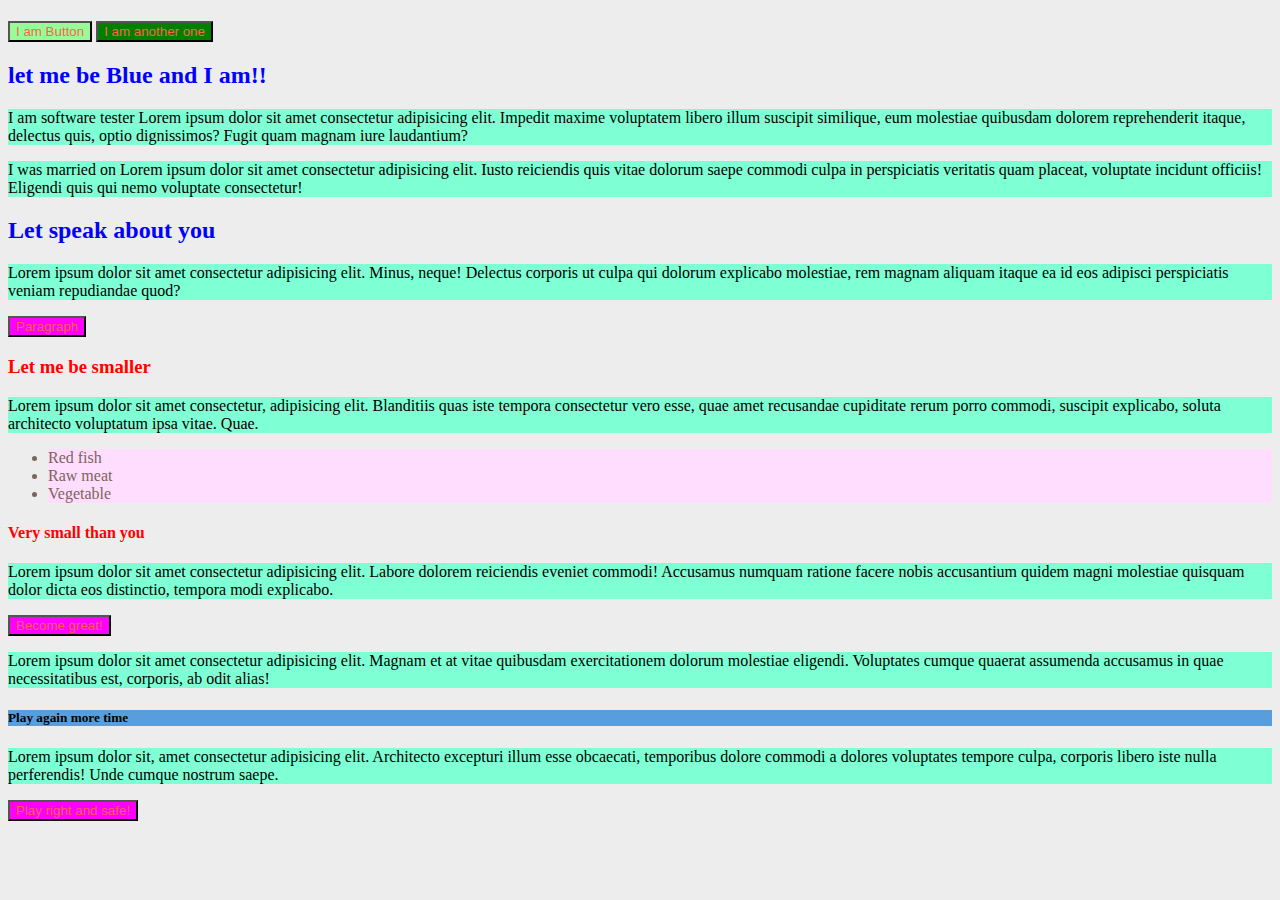
<file: Css/index.html>
<!DOCTYPE html>
<html lang="en">

<head>
    <meta charset="UTF-8">
    <meta name="viewport" content="width=device-width, initial-scale=1.0">
    <title>Css Intr</title>
    <link rel="stylesheet" href="sheet.css">
</head>

<body>
    <h1 style="color: purple"></h1>
    <button style="background-color: palegreen;">I am Button</button>
    <button style="background-color: green;">I am another one</button>
    <h2>let me be Blue and I am!!</h2>
    <p>I am software tester Lorem ipsum dolor sit amet consectetur adipisicing elit. Impedit maxime voluptatem libero
        illum suscipit similique, eum molestiae quibusdam dolorem reprehenderit itaque, delectus quis, optio
        dignissimos? Fugit quam magnam iure laudantium?</p>
    <p>I was married on Lorem ipsum dolor sit amet consectetur adipisicing elit. Iusto reiciendis quis vitae dolorum
        saepe commodi culpa in perspiciatis veritatis quam placeat, voluptate incidunt officiis! Eligendi quis qui nemo
        voluptate consectetur!</p>
    <h2>Let speak about you</h2>
    <p>Lorem ipsum dolor sit amet consectetur adipisicing elit. Minus, neque! Delectus corporis ut culpa qui dolorum
        explicabo molestiae, rem magnam aliquam itaque ea id eos adipisci perspiciatis veniam repudiandae quod?</p>
    <button>Paragraph</button>
    <h3>Let me be smaller</h3>
    <p>Lorem ipsum dolor sit amet consectetur, adipisicing elit. Blanditiis quas iste tempora consectetur vero esse,
        quae amet recusandae cupiditate rerum porro commodi, suscipit explicabo, soluta architecto voluptatum ipsa
        vitae. Quae.</p>
    <ul>
        <li>Red fish</li>
        <li>Raw meat</li>
        <li>Vegetable</li>
    </ul>
    <h4>Very small than you</h4>
    <p>Lorem ipsum dolor sit amet consectetur adipisicing elit. Labore dolorem reiciendis eveniet commodi! Accusamus
        numquam ratione facere nobis accusantium quidem magni molestiae quisquam dolor dicta eos distinctio, tempora
        modi explicabo.</p>
    <button>Become great!</button>
    <p>Lorem ipsum dolor sit amet consectetur adipisicing elit. Magnam et at vitae quibusdam exercitationem dolorum
        molestiae eligendi. Voluptates cumque quaerat assumenda accusamus in quae necessitatibus est, corporis, ab odit
        alias!</p>
    <h5>Play again more time</h5>
    <p>Lorem ipsum dolor sit, amet consectetur adipisicing elit. Architecto excepturi illum esse obcaecati, temporibus
        dolore commodi a dolores voluptates tempore culpa, corporis libero iste nulla perferendis! Unde cumque nostrum
        saepe.</p>
    <button>Play right and safe!</button>
</body>

</html>
</file>
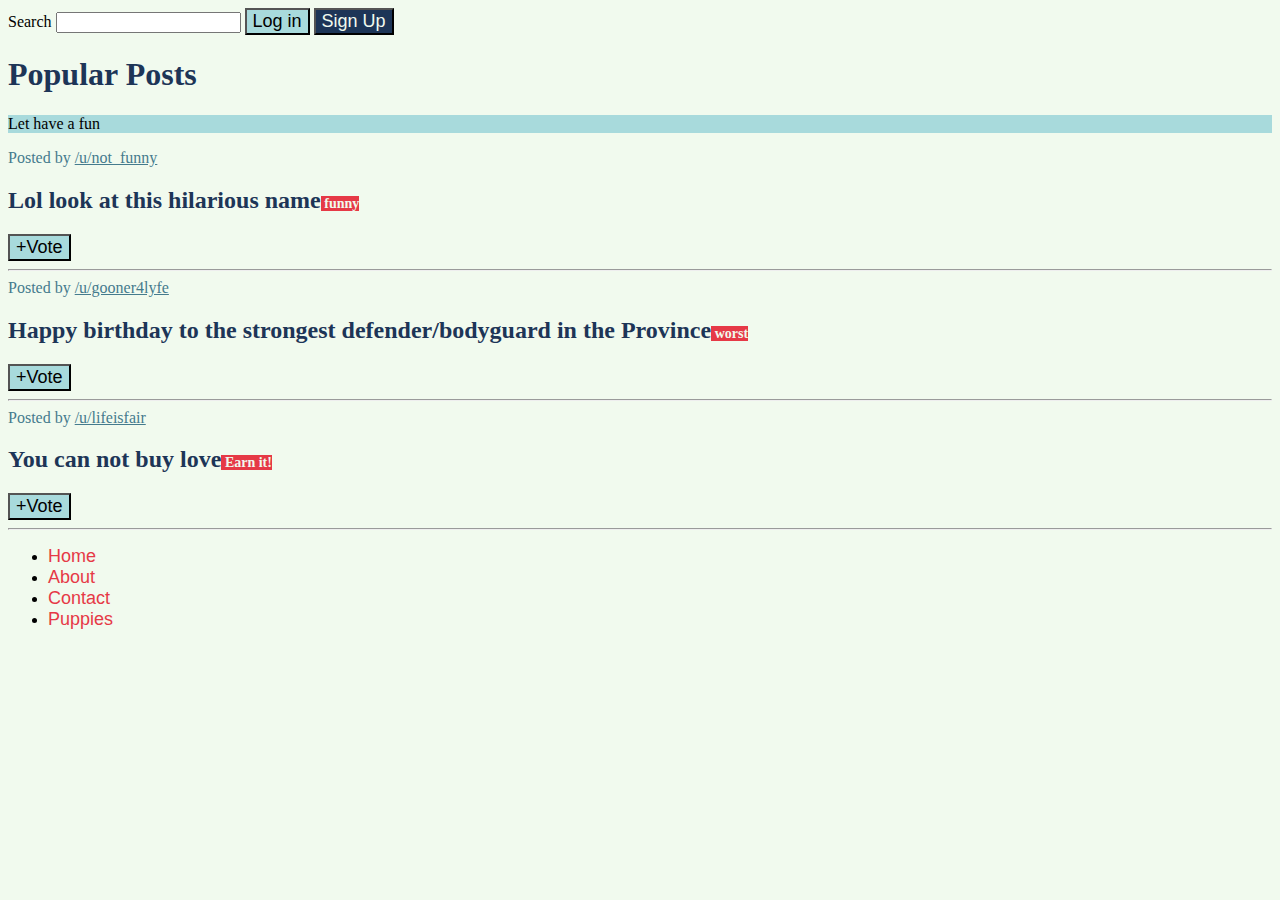
<file: Practice/index.html>
<!DOCTYPE html>
<html lang="en">

<head>
    <meta charset="UTF-8">
    <meta name="viewport" content="width=device-width, initial-scale=1.0">
    <link rel="stylesheet" href="style.css">
    <title>My Practice</title>
</head>

<body>
    <nav>
        <label for="search">Search</label>
        <input type="text placeholder=" search" id="search">
        <button>Log in</button>
        <button id="signup">Sign Up</button>
    </nav>
    <main>
        <h1>Popular Posts</h1>
        <p>Let have a fun</p>
        <section class="post">
            <span>Posted by <a href="#21adas">/u/not_funny</a></span>
            <h2>Lol look at this hilarious name<span class="tag"> funny</span></h2>
            <button>+Vote</button>
            <hr />
        </section>
        <section class="post">
            <span>Posted by <a href="#345adas">/u/gooner4lyfe</a></span>
            <h2>Happy birthday to the strongest defender/bodyguard in the Province<span class="tag"> worst</span></h2>
            <button>+Vote</button>
            <hr />
        </section>
        <section class="post">
            <span>Posted by <a href="#385adas">/u/lifeisfair</a></span>
            <h2>You can not buy love<span class="tag"> Earn it!</span></h2>
            <button>+Vote</button>
            <hr />
        </section>
       
    </main>
    <footer>
        <nav>
            <ul>
                <li><a href="#">Home</a></li>
                <li><a href="#">About</a></li>
                <li><a href="#">Contact</a></li>
                <li><a href="#">Puppies</a></li>
            </ul>
        </nav>
    </footer>

</body>

</html>
</file>
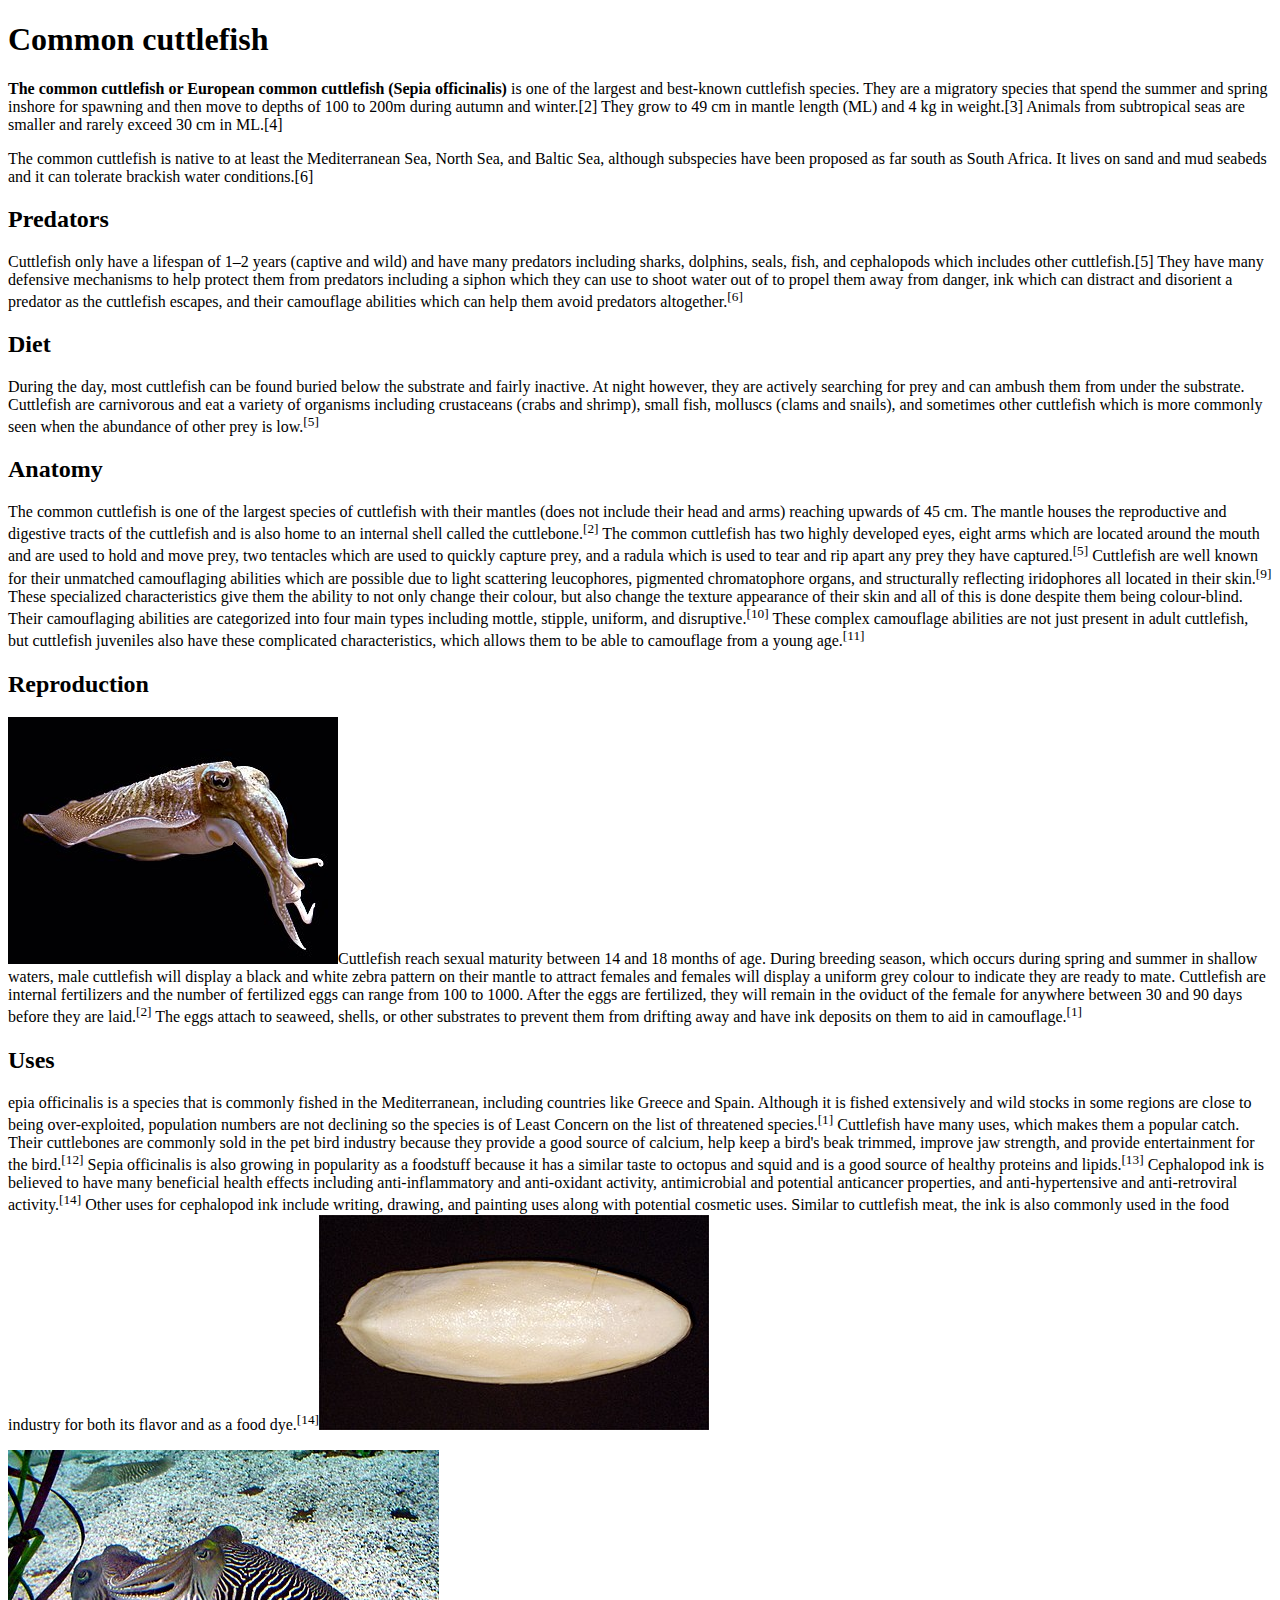
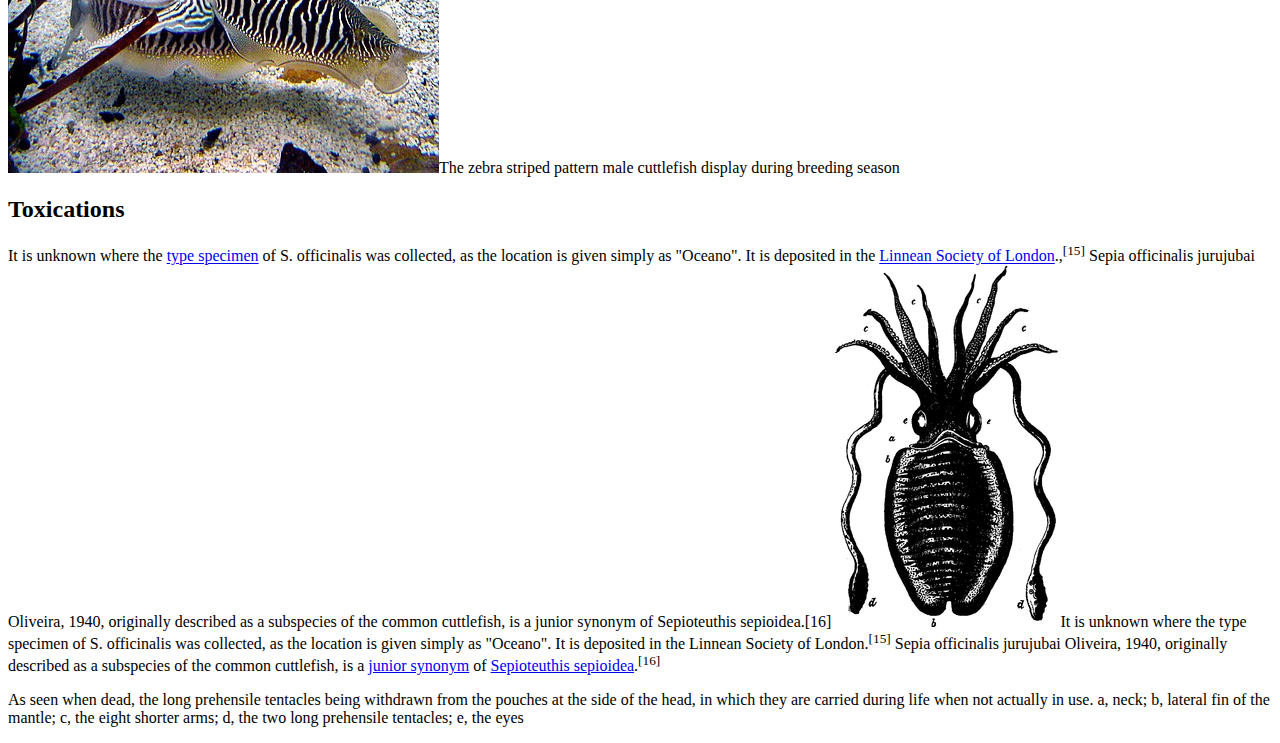
<file: Css/cuttlefish.html>
<!DOCTYPE html>
<html lang="en">

<head>
    <meta charset="UTF-8">
    <meta name="viewport" content="width=device-width, initial-scale=1.0">
    <title>Cuttle Fish</title>
</head>

<body>
    <h1>Common cuttlefish</h1>
    <p><b>The common cuttlefish or European common cuttlefish (Sepia officinalis)</b> is one of the largest and
        best-known cuttlefish
        species. They are a migratory species that spend the summer and spring inshore for spawning and then move to
        depths of
        100 to 200m during autumn and winter.[2] They grow to 49 cm in mantle length (ML) and 4 kg in weight.[3] Animals
        from
        subtropical seas are smaller and rarely exceed 30 cm in ML.[4]</p>

    <p>The common cuttlefish is native to at least the Mediterranean Sea, North Sea, and Baltic Sea, although subspecies
        have
        been proposed as far south as South Africa. It lives on sand and mud seabeds and it can tolerate brackish water
        conditions.<spu>[6]</spu>
    </p>
    <h2>Predators</h2>
    <p>Cuttlefish only have a lifespan of 1–2 years (captive and wild) and have many predators including sharks,
        dolphins,
        seals, fish, and cephalopods which includes other cuttlefish.[5] They have many defensive mechanisms to help
        protect
        them from predators including a siphon which they can use to shoot water out of to propel them away from danger,
        ink
        which can distract and disorient a predator as the cuttlefish escapes, and their camouflage abilities which can
        help
        them avoid predators altogether.<sup>[6]</sup></p>

    <h2>Diet</h2>
    <p>During the day, most cuttlefish can be found buried below the substrate and fairly inactive. At night however,
        they are
        actively searching for prey and can ambush them from under the substrate. Cuttlefish are carnivorous and eat a
        variety
        of organisms including crustaceans (crabs and shrimp), small fish, molluscs (clams and snails), and sometimes
        other
        cuttlefish which is more commonly seen when the abundance of other prey is low.<sup>[5]</sup></p>
    <h2>Anatomy</h2>
    <p>The common cuttlefish is one of the largest species of cuttlefish with their mantles (does not include their head
        and
        arms) reaching upwards of 45 cm. The mantle houses the reproductive and digestive tracts of the cuttlefish and
        is also
        home to an internal shell called the cuttlebone.<sup>[2]</sup> The common cuttlefish has two highly developed
        eyes, eight arms
        which are located around the mouth and are used to hold and move prey, two tentacles which are used to quickly
        capture
        prey, and a radula which is used to tear and rip apart any prey they have captured.<sup>[5]</sup> Cuttlefish are
        well known for
        their unmatched camouflaging abilities which are possible due to light scattering leucophores, pigmented
        chromatophore
        organs, and structurally reflecting iridophores all located in their skin.<sup>[9]</sup> These specialized
        characteristics give
        them the ability to not only change their colour, but also change the texture appearance of their skin and all
        of this
        is done despite them being colour-blind. Their camouflaging abilities are categorized into four main types
        including
        mottle, stipple, uniform, and disruptive.<sup>[10]</sup> These complex camouflage abilities are not just present
        in adult
        cuttlefish, but cuttlefish juveniles also have these complicated characteristics, which allows them to be able
        to
        camouflage from a young age.<sup>[11]</sup></p>
    <h2>Reproduction</h2>
    <p><img src="image/cuttlefish.jpg" alt="Fish Image">Cuttlefish reach sexual maturity between 14 and 18 months of
        age. During breeding season, which occurs during spring and
        summer in shallow waters, male cuttlefish will display a black and white zebra pattern on their mantle to
        attract
        females and females will display a uniform grey colour to indicate they are ready to mate. Cuttlefish are
        internal
        fertilizers and the number of fertilized eggs can range from 100 to 1000. After the eggs are fertilized, they
        will
        remain in the oviduct of the female for anywhere between 30 and 90 days before they are laid.<sup>[2]</sup> The
        eggs attach to
        seaweed, shells, or other substrates to prevent them from drifting away and have ink deposits on them to aid in
        camouflage.<sup>[1]</sup></p>
    <h2>Uses</h2>
    <p>epia officinalis is a species that is commonly fished in the Mediterranean, including countries like Greece and
        Spain.
        Although it is fished extensively and wild stocks in some regions are close to being over-exploited, population
        numbers
        are not declining so the species is of Least Concern on the list of threatened species.<sup>[1]</sup> Cuttlefish have many
        uses,
        which makes them a popular catch. Their cuttlebones are commonly sold in the pet bird industry because they
        provide a
        good source of calcium, help keep a bird's beak trimmed, improve jaw strength, and provide entertainment for the
        bird.<sup>[12]</sup> Sepia officinalis is also growing in popularity as a foodstuff because it has a similar taste to
        octopus and
        squid and is a good source of healthy proteins and lipids.<sup>[13]</sup> Cephalopod ink is believed to have many
        beneficial health
        effects including anti-inflammatory and anti-oxidant activity, antimicrobial and potential anticancer
        properties, and
        anti-hypertensive and anti-retroviral activity.<sup>[14]</sup> Other uses for cephalopod ink include writing, drawing, and
        painting
        uses along with potential cosmetic uses. Similar to cuttlefish meat, the ink is also commonly used in the food
        industry
        for both its flavor and as a food dye.<sup>[14]</sup><img src="image/cuttlefish2.jpg" alt="use of fish"></p>
    <p><img src="image/ColorCuttlefish.jpg" alt="color fish">The zebra striped pattern male cuttlefish display during
        breeding season</p>
    <h2>Toxications</h2>
    <p>It is unknown where the <a href="#">type specimen</a> of S. officinalis was collected, as the location is given simply as
        "Oceano". It
        is deposited in the <a href="#">Linnean Society of London</a>.,<sup>[15]</sup>

        Sepia officinalis jurujubai Oliveira, 1940, originally described as a subspecies of the common cuttlefish, is a
        junior
        synonym of Sepioteuthis sepioidea.[16] <img src="image/Toxic.png" alt="Toxic">It is unknown where the type
        specimen of S. officinalis was collected, as the location is given simply as "Oceano". It
        is deposited in the Linnean Society of London.<sup>[15]</sup>

        Sepia officinalis jurujubai Oliveira, 1940, originally described as a subspecies of the common cuttlefish, is a
        <a href="#">junior
        synonym</a> of <a href="#">Sepioteuthis sepioidea</a>.<sup>[16]</sup></p>
    <p>As seen when dead, the long prehensile tentacles being withdrawn from the pouches at the side of the head, in
        which they
        are carried during life when not actually in use. a, neck; b, lateral fin of the mantle; c, the eight shorter
        arms; d,
        the two long prehensile tentacles; e, the eyes</p>

</body>

</html>
</file>
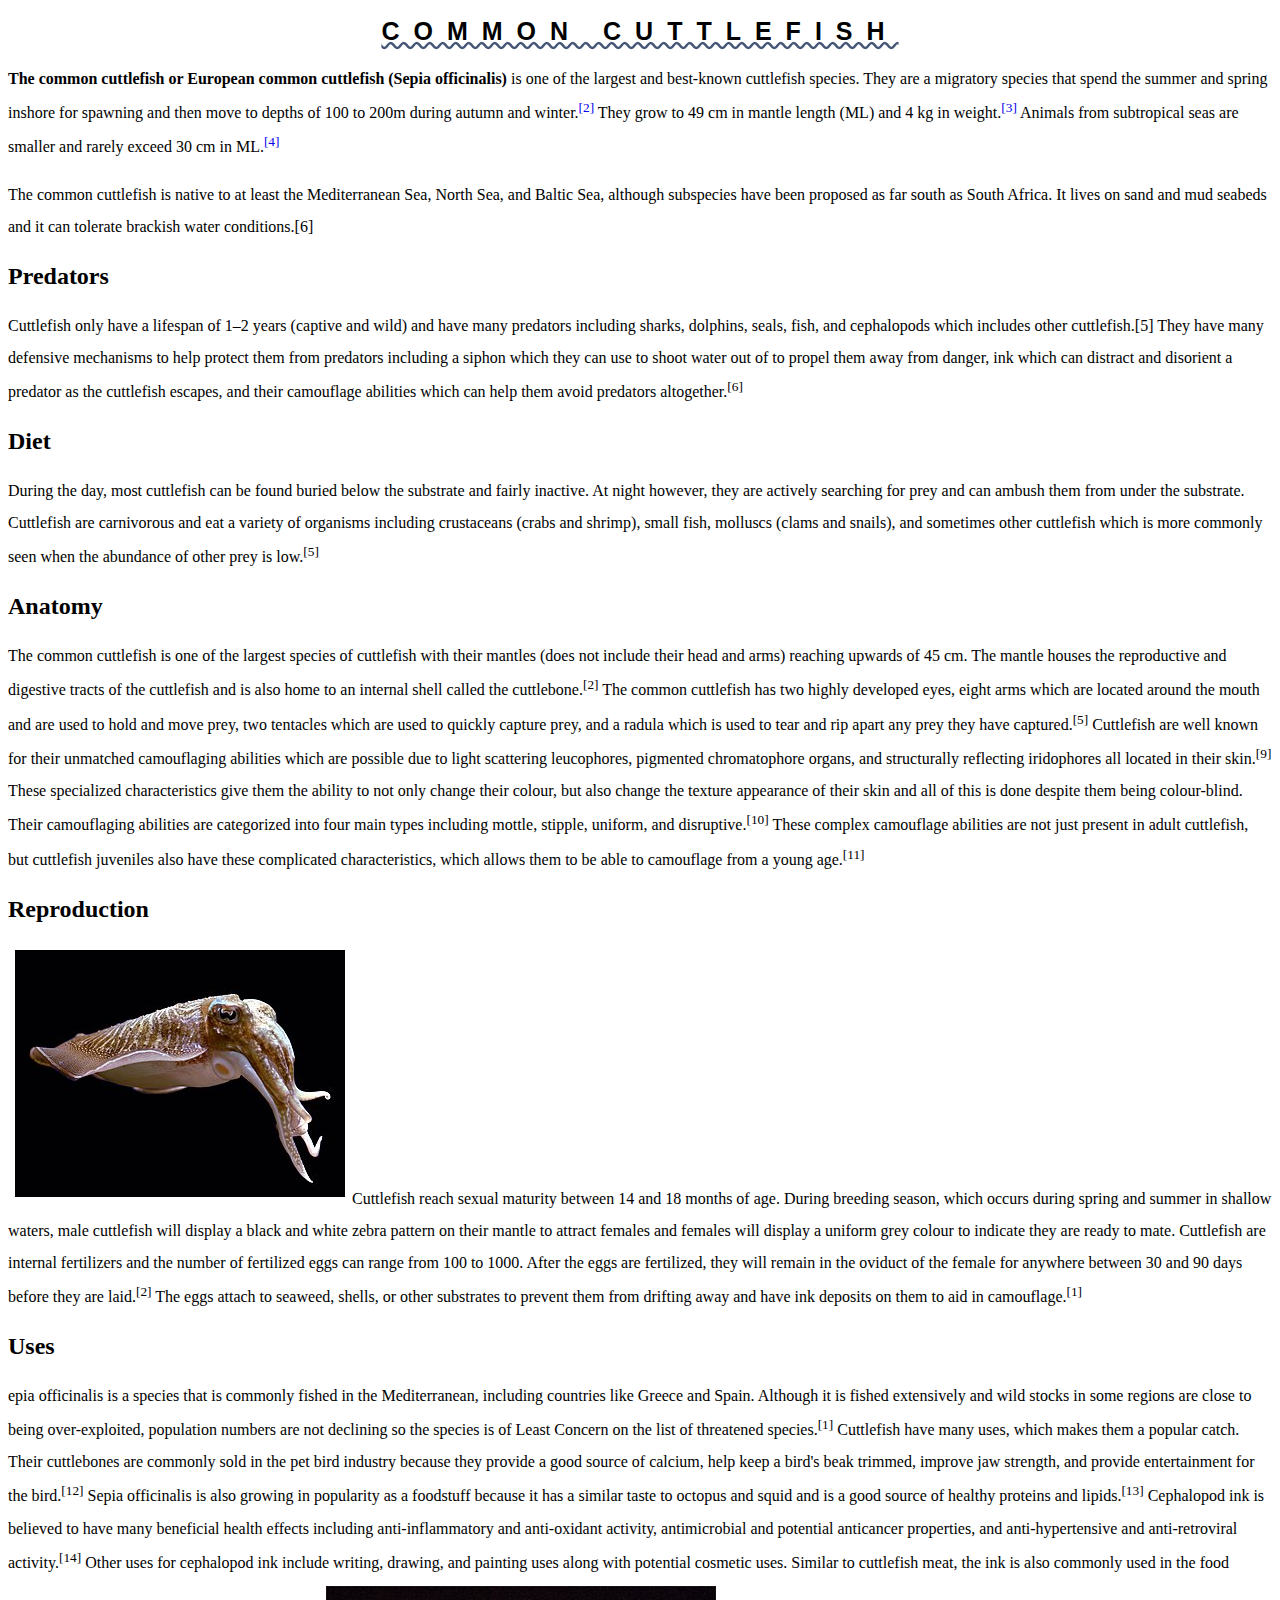
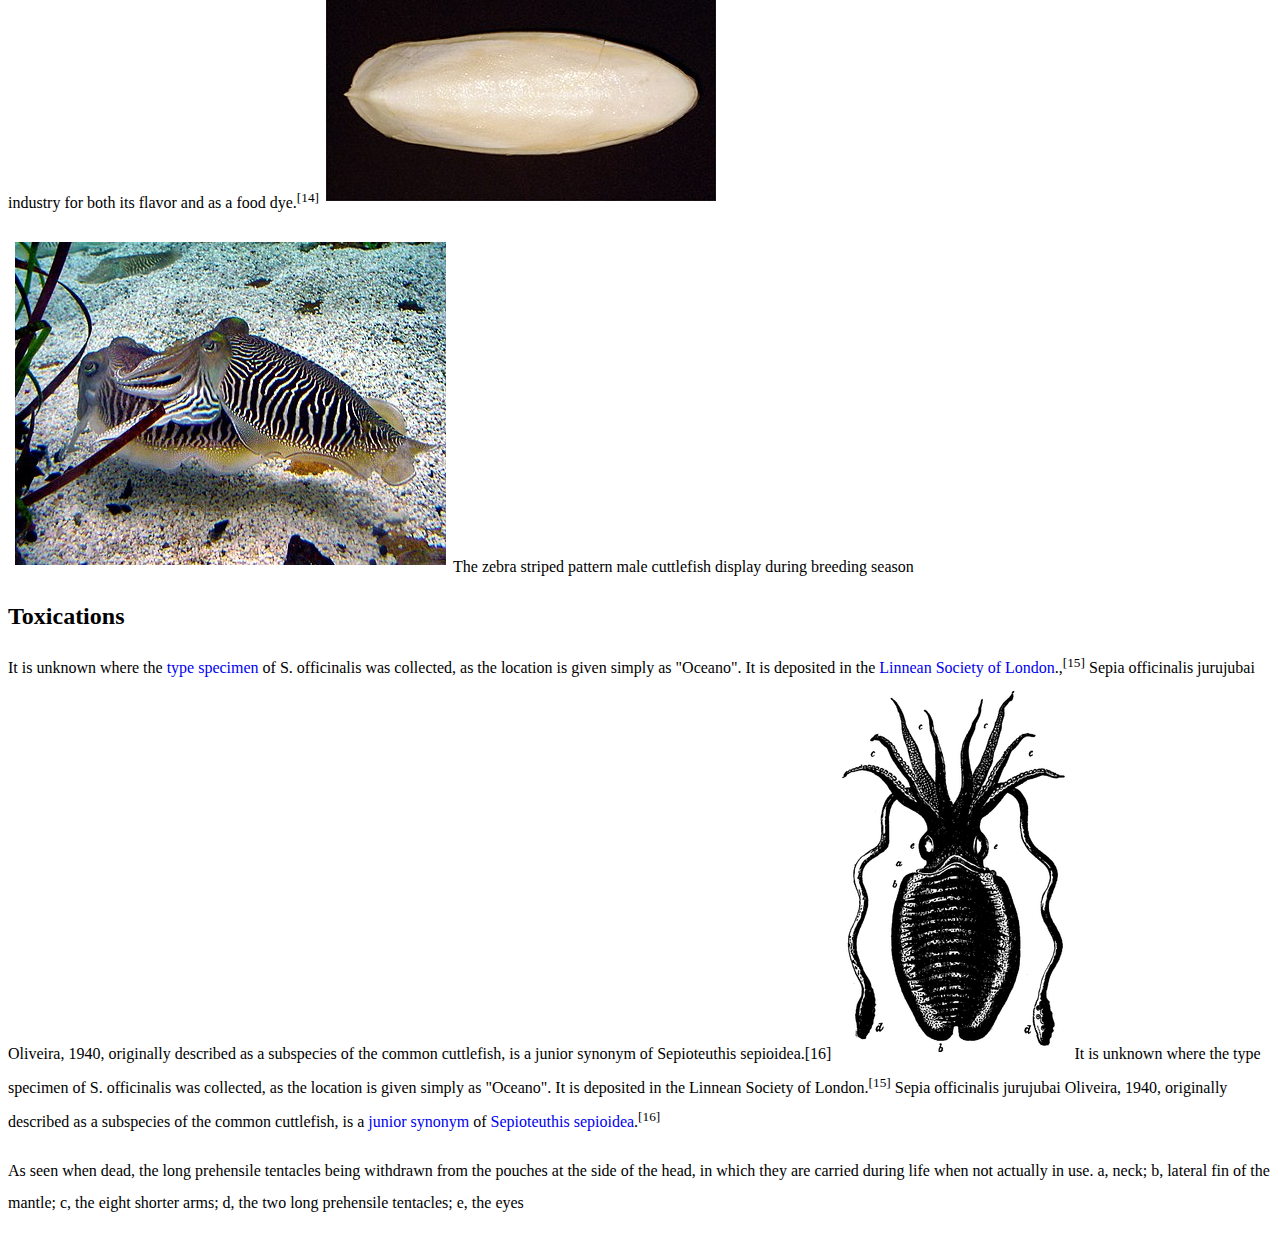
<file: CssIntro/cuttlefish.html>
<!DOCTYPE html>
<html lang="en">

<head>
    <meta charset="UTF-8">
    <meta name="viewport" content="width=device-width, initial-scale=1.0">
    <link rel="stylesheet" href="css/app.css">
    <title>Cuttle Fish</title>
</head>

<body>
    <h1>Common cuttlefish</h1>
    <p><b>The common cuttlefish or European common cuttlefish (Sepia officinalis)</b> is one of the largest and
        best-known cuttlefish
        species. They are a migratory species that spend the summer and spring inshore for spawning and then move to
        depths of
        100 to 200m during autumn and winter.<a href="#"><sup>[2]</sup></a> They grow to 49 cm in mantle length (ML) and 4 kg in weight.<a href="#"><sup>[3]</sup></a> Animals
        from
        subtropical seas are smaller and rarely exceed 30 cm in ML.<a href="#"><sup>[4]</sup></a></p>

    <p>The common cuttlefish is native to at least the Mediterranean Sea, North Sea, and Baltic Sea, although subspecies
        have
        been proposed as far south as South Africa. It lives on sand and mud seabeds and it can tolerate brackish water
        conditions.<spu>[6]</spu>
    </p>
    <h2>Predators</h2>
    <p>Cuttlefish only have a lifespan of 1–2 years (captive and wild) and have many predators including sharks,
        dolphins,
        seals, fish, and cephalopods which includes other cuttlefish.[5] They have many defensive mechanisms to help
        protect
        them from predators including a siphon which they can use to shoot water out of to propel them away from danger,
        ink
        which can distract and disorient a predator as the cuttlefish escapes, and their camouflage abilities which can
        help
        them avoid predators altogether.<sup>[6]</sup></p>

    <h2>Diet</h2>
    <p>During the day, most cuttlefish can be found buried below the substrate and fairly inactive. At night however,
        they are
        actively searching for prey and can ambush them from under the substrate. Cuttlefish are carnivorous and eat a
        variety
        of organisms including crustaceans (crabs and shrimp), small fish, molluscs (clams and snails), and sometimes
        other
        cuttlefish which is more commonly seen when the abundance of other prey is low.<sup>[5]</sup></p>
    <h2>Anatomy</h2>
    <p>The common cuttlefish is one of the largest species of cuttlefish with their mantles (does not include their head
        and
        arms) reaching upwards of 45 cm. The mantle houses the reproductive and digestive tracts of the cuttlefish and
        is also
        home to an internal shell called the cuttlebone.<sup>[2]</sup> The common cuttlefish has two highly developed
        eyes, eight arms
        which are located around the mouth and are used to hold and move prey, two tentacles which are used to quickly
        capture
        prey, and a radula which is used to tear and rip apart any prey they have captured.<sup>[5]</sup> Cuttlefish are
        well known for
        their unmatched camouflaging abilities which are possible due to light scattering leucophores, pigmented
        chromatophore
        organs, and structurally reflecting iridophores all located in their skin.<sup>[9]</sup> These specialized
        characteristics give
        them the ability to not only change their colour, but also change the texture appearance of their skin and all
        of this
        is done despite them being colour-blind. Their camouflaging abilities are categorized into four main types
        including
        mottle, stipple, uniform, and disruptive.<sup>[10]</sup> These complex camouflage abilities are not just present
        in adult
        cuttlefish, but cuttlefish juveniles also have these complicated characteristics, which allows them to be able
        to
        camouflage from a young age.<sup>[11]</sup></p>
    <h2>Reproduction</h2>
    <p><img src="image/cuttlefish.jpg" alt="Fish Image" class="cuttlefish">Cuttlefish reach sexual maturity between 14 and 18 months of
        age. During breeding season, which occurs during spring and
        summer in shallow waters, male cuttlefish will display a black and white zebra pattern on their mantle to
        attract
        females and females will display a uniform grey colour to indicate they are ready to mate. Cuttlefish are
        internal
        fertilizers and the number of fertilized eggs can range from 100 to 1000. After the eggs are fertilized, they
        will
        remain in the oviduct of the female for anywhere between 30 and 90 days before they are laid.<sup>[2]</sup> The
        eggs attach to
        seaweed, shells, or other substrates to prevent them from drifting away and have ink deposits on them to aid in
        camouflage.<sup>[1]</sup></p>
    <h2>Uses</h2>
    <p>epia officinalis is a species that is commonly fished in the Mediterranean, including countries like Greece and
        Spain.
        Although it is fished extensively and wild stocks in some regions are close to being over-exploited, population
        numbers
        are not declining so the species is of Least Concern on the list of threatened species.<sup>[1]</sup> Cuttlefish have many
        uses,
        which makes them a popular catch. Their cuttlebones are commonly sold in the pet bird industry because they
        provide a
        good source of calcium, help keep a bird's beak trimmed, improve jaw strength, and provide entertainment for the
        bird.<sup>[12]</sup> Sepia officinalis is also growing in popularity as a foodstuff because it has a similar taste to
        octopus and
        squid and is a good source of healthy proteins and lipids.<sup>[13]</sup> Cephalopod ink is believed to have many
        beneficial health
        effects including anti-inflammatory and anti-oxidant activity, antimicrobial and potential anticancer
        properties, and
        anti-hypertensive and anti-retroviral activity.<sup>[14]</sup> Other uses for cephalopod ink include writing, drawing, and
        painting
        uses along with potential cosmetic uses. Similar to cuttlefish meat, the ink is also commonly used in the food
        industry
        for both its flavor and as a food dye.<sup>[14]</sup><img src="image/cuttlefish2.jpg" alt="use of fish"></p>
    <p><img src="image/ColorCuttlefish.jpg" alt="color fish">The zebra striped pattern male cuttlefish display during
        breeding season</p>
    <h2>Toxications</h2>
    <p>It is unknown where the <a href="#">type specimen</a> of S. officinalis was collected, as the location is given simply as
        "Oceano". It
        is deposited in the <a href="#">Linnean Society of London</a>.,<sup>[15]</sup>

        Sepia officinalis jurujubai Oliveira, 1940, originally described as a subspecies of the common cuttlefish, is a
        junior
        synonym of Sepioteuthis sepioidea.[16] <img src="image/Toxic.png" alt="Toxic">It is unknown where the type
        specimen of S. officinalis was collected, as the location is given simply as "Oceano". It
        is deposited in the Linnean Society of London.<sup>[15]</sup>

        Sepia officinalis jurujubai Oliveira, 1940, originally described as a subspecies of the common cuttlefish, is a
        <a href="#">junior
        synonym</a> of <a href="#">Sepioteuthis sepioidea</a>.<sup>[16]</sup></p>
    <p>As seen when dead, the long prehensile tentacles being withdrawn from the pouches at the side of the head, in
        which they
        are carried during life when not actually in use. a, neck; b, lateral fin of the mantle; c, the eight shorter
        arms; d,
        the two long prehensile tentacles; e, the eyes</p>

</body>

</html>
</file>
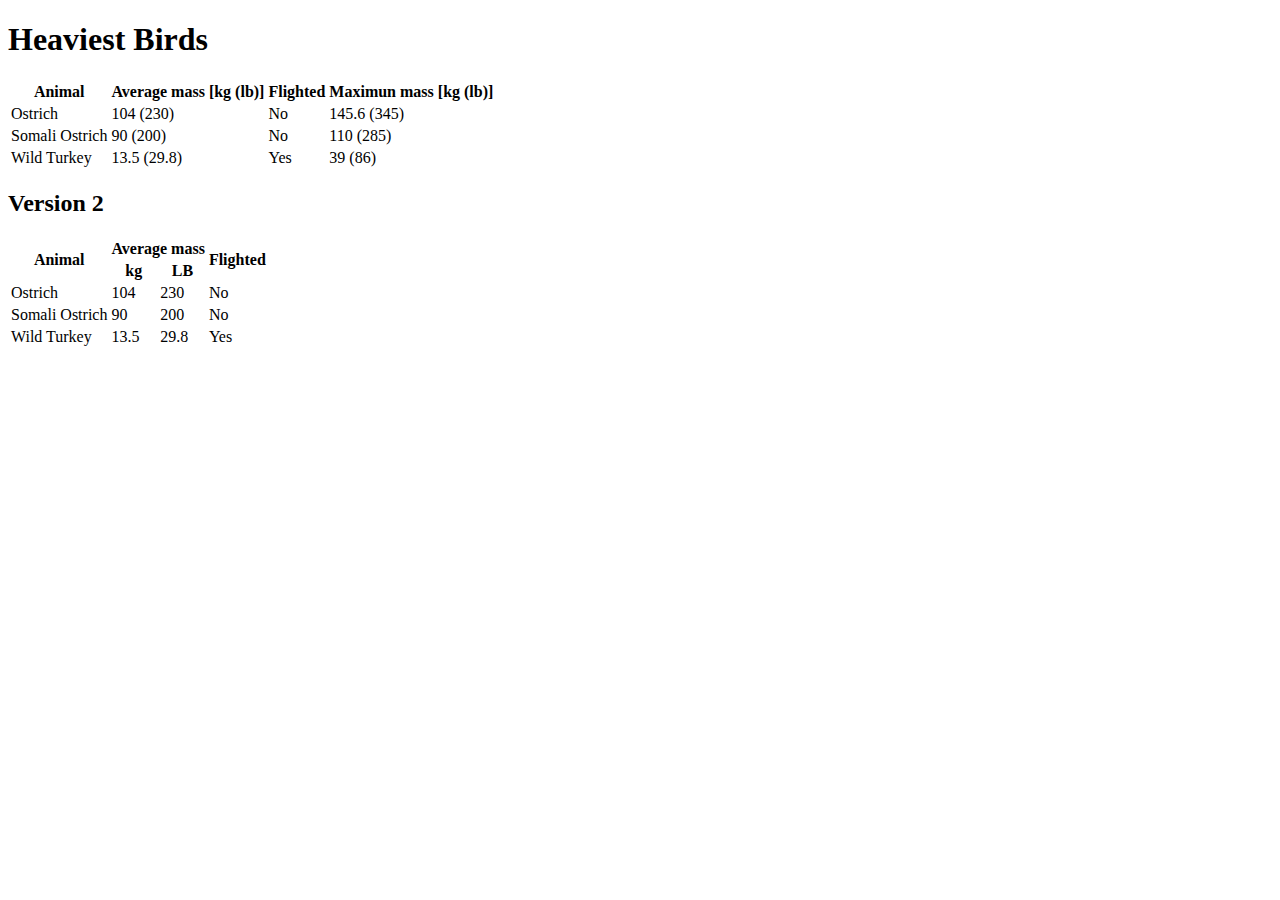
<file: Table/bird.html>
<!DOCTYPE html>
<html lang="en">

<head>
    <meta charset="UTF-8">
    <meta name="viewport" content="width=device-width, initial-scale=1.0">
    <title>Bird Table</title>
</head>

<body>
    <h1>Heaviest Birds</h1>
    <table>
        <thead>
            <tr>
                <th>Animal</th>
                <th>Average mass [kg (lb)]</th>
                <th>Flighted</th>
                <th>Maximun mass [kg (lb)]</th>
            </tr>
        </thead>
        <tbody>
            <tr>
                <td>Ostrich</td>
                <td>104 (230)</td>
                <td>No</td>
                <td>145.6 (345)</td>
            </tr>
            <tr>
                <td>Somali Ostrich</td>
                <td>90 (200)</td>
                <td>No</td>
                <td>110 (285)</td>
            </tr>
            <tr>
                <td>Wild Turkey</td>
                <td>13.5 (29.8)</td>
                <td>Yes</td>
                <td>39 (86)</td>
            </tr>
        </tbody>
    </table>

    <h2>Version 2</h2>
    <table>
        <thead>
            <tr>
                <th rowspan="2">Animal</th>
                <th colspan="2">Average mass</th>
                <th rowspan="2">Flighted</th>
            </tr>
            <tr>
                <th>kg</th>
                <th>LB</th>
            </tr>
        </thead>
        <tbody>
            <tr>
                <td>Ostrich</td>
                <td>104</td>
                <td>230</td>
                <td>No</td>

            </tr>
            <tr>
                <td>Somali Ostrich</td>
                <td>90</td>
                <td>200</td>
                <td>No</td>

            </tr>
            <tr>
                <td>Wild Turkey</td>
                <td>13.5</td>
                <td>29.8</td>
                <td>Yes</td>

            </tr>
        </tbody>
    </table>

</body>

</html>
</file>
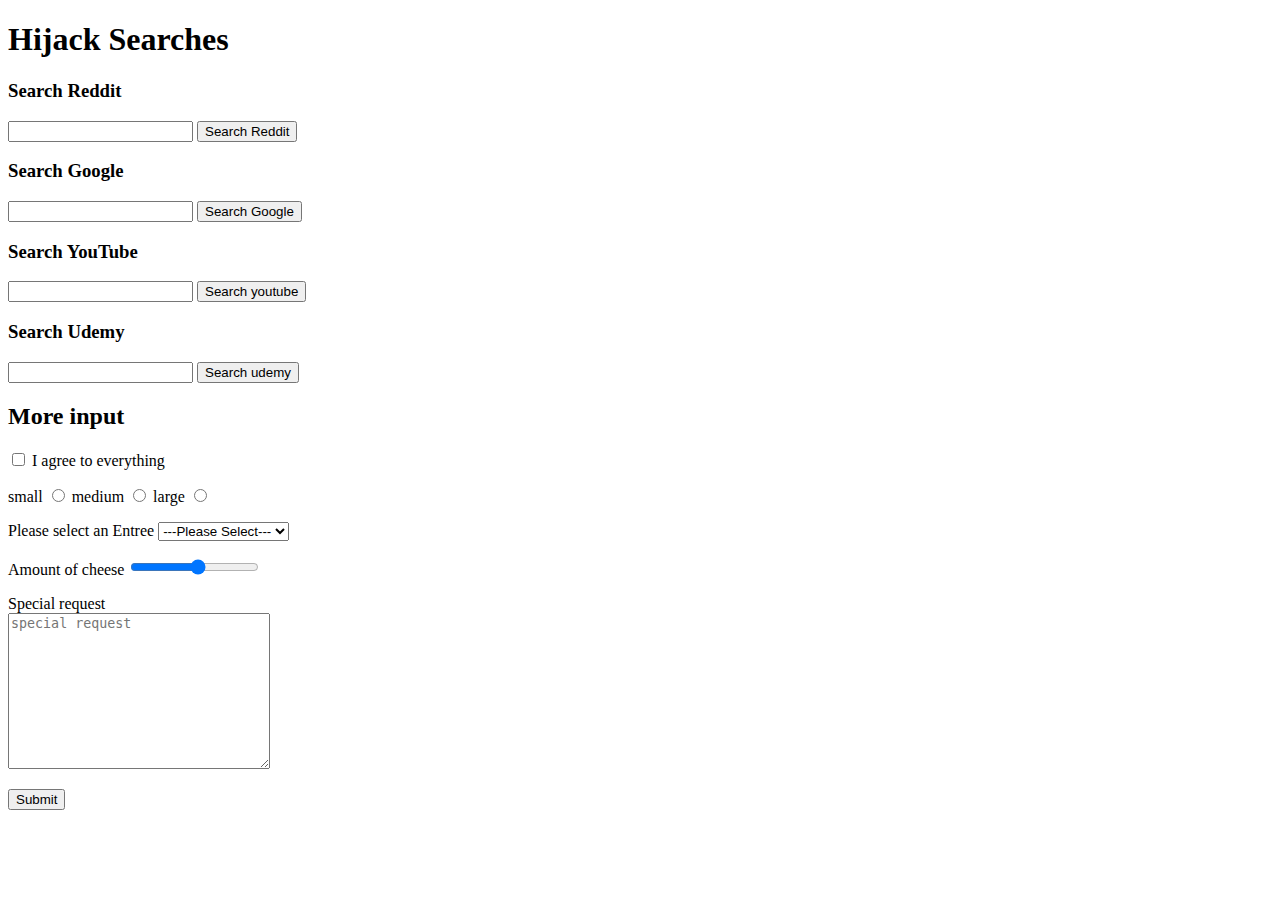
<file: Table/form.html>
<!DOCTYPE html>
<html lang="en">

<head>
    <meta charset="UTF-8">
    <meta name="viewport" content="width=device-width, initial-scale=1.0">
    <title>Form demo 2</title>
</head>

<body>
    <h1>Hijack Searches</h1>
    <h3>Search Reddit</h3>
    <form action="https://www.reddit.com/search">
        <input type="text" name="q">
        <button>Search Reddit</button>
    </form>
    <h3>Search Google</h3>
    <form action="https://www.google.com/search">
        <input type="text" name="q">
        <button>Search Google</button>
    </form>
    <h3>Search YouTube</h3>
    <form action="https://www.youtube.com/search">
        <input type="text" name="search_query">
        <button>Search youtube</button>
    </form>
    <h3>Search Udemy</h3>
    <form action="https://www.udemy.com/search">
        <input type="text" name="q">
        <button>Search udemy</button>
    </form>
    <h2>More input</h2>
    <form action="/bird">
        <input type="checkbox" name="agree_tos" id="agree" value="aaa">
        <label for="agree">I agree to everything</label>
        <p>
            <label for="small">small</label>
            <input type="radio" name="drone" id="small" value="sm">
            <label for="medium">medium</label>
            <input type="radio" name="drone" id="medium" value="m">
            <label for="large">large</label>
            <input type="radio" name="drone" id="large" value="l">

        </p>
        <p>
            <label for="">Please select an Entree</label>
            <select name="meal" id="meal">
                <option value="">---Please Select---</option>
                <option value="fish">Fish</option>
                <option value="steak">Steak</option>
                <option value="vegetation">vegetation</option>
            </select>
        </p>
        <p>
            <label for="">Amount of cheese</label>
            <input type="range" name="cheese" id="cheese" min="1" max="20">
        </p>
        <p>
            <label for="">Special request</label><br>
            <textarea name="request" id="" cols="30" rows="10" placeholder="special request"></textarea>
        </p>
        <button>Submit</button>
    </form>

</body>

</html>
</file>
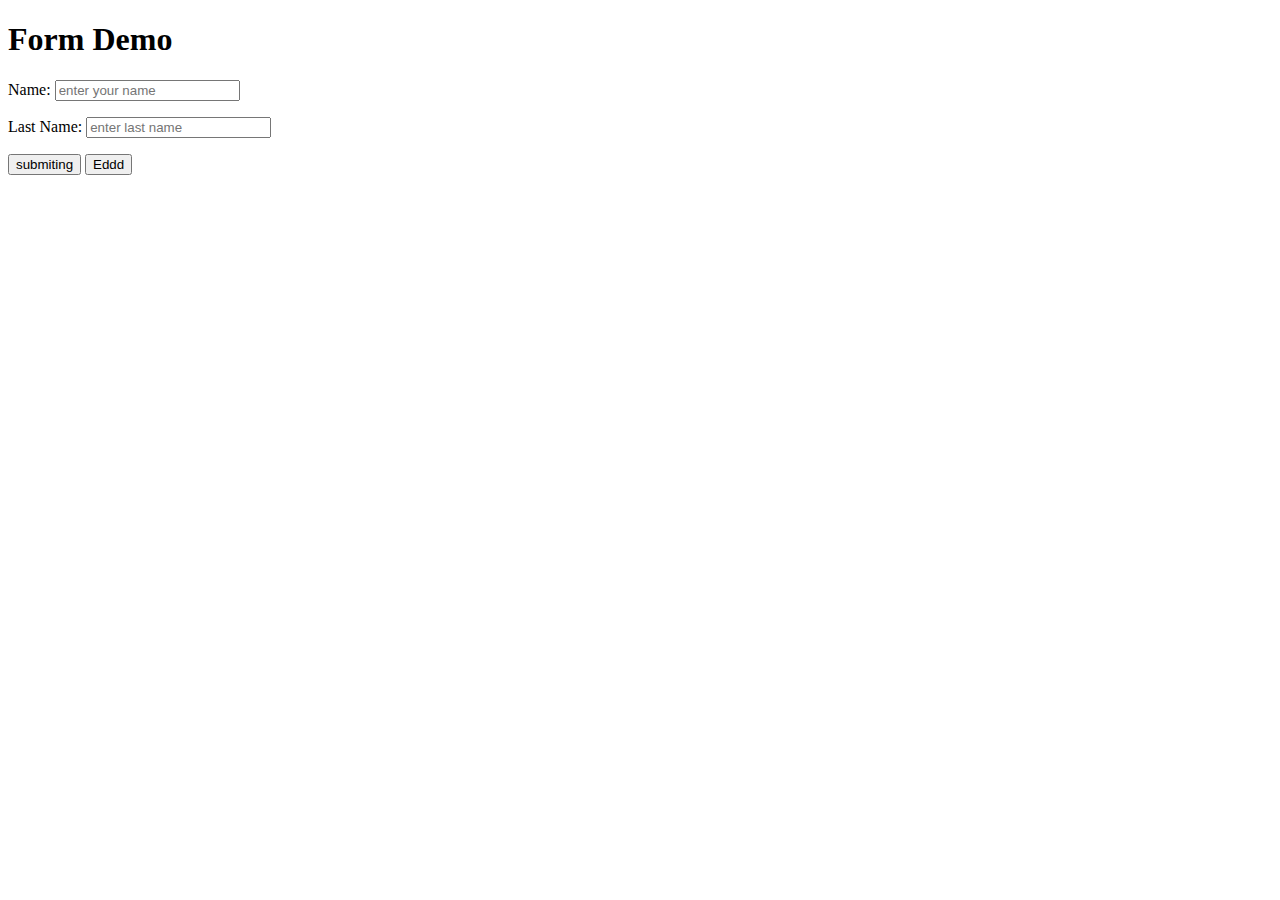
<file: Table/forms.html>
<!DOCTYPE html>
<html lang="en">

<head>
    <meta charset="UTF-8">
    <meta name="viewport" content="width=device-width, initial-scale=1.0">
    <title>Forms Demo</title>
</head>

<body>
    <h1>Form Demo</h1>
    <form action="/tacos">
        <p>
            <label for="name">Name:</label>
            <input type="text" name="name" placeholder="enter your name">
        </p>
        <p>
            <label for="lastName">Last Name:</label>
            <input type="text" name="lastName" placeholder="enter last name">
        </p>
        <input type="submit" value="submiting" />
        <button>Eddd</button>

    </form>

</body>

</html>
</file>
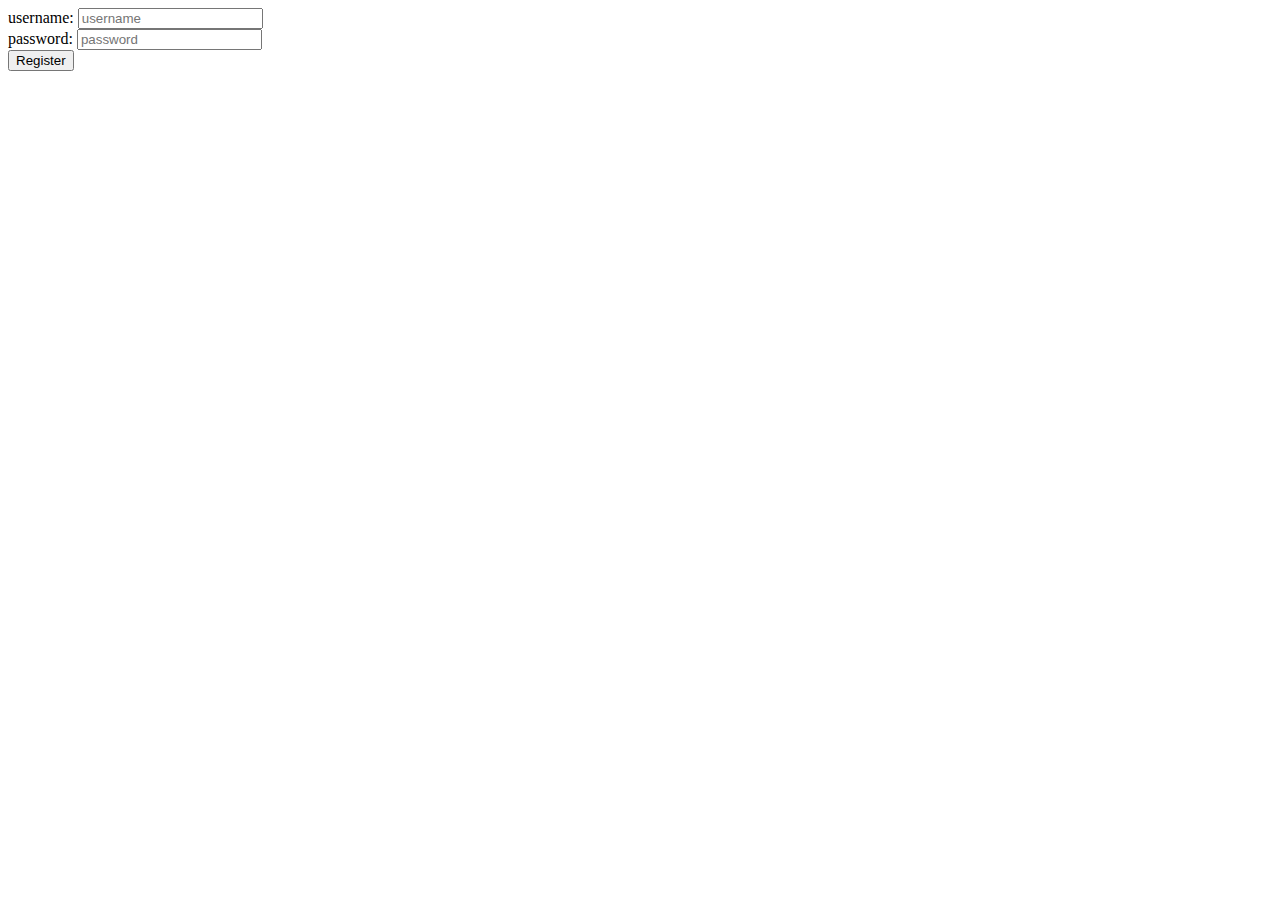
<file: Table/practtice.html>
<!DOCTYPE html>
<html>

<head>
    <meta http-equiv="content-type" content="text/html; charset=utf-8" />
    <title>Form Practice exercise</title>

</head>

<body>
    <div>
        <form action="/bird">
            <div>
                <label for="username">username:</label>
                <input type="text" id="username" placeholder="username">
            </div>
            <div>
                <label for="password">password:</label>
                <input type="password" id="password" placeholder="password">
            </div>
            <div>
                <button>Register</button>
            </div>
        </form>
    </div>

</body>

</html>
</file>
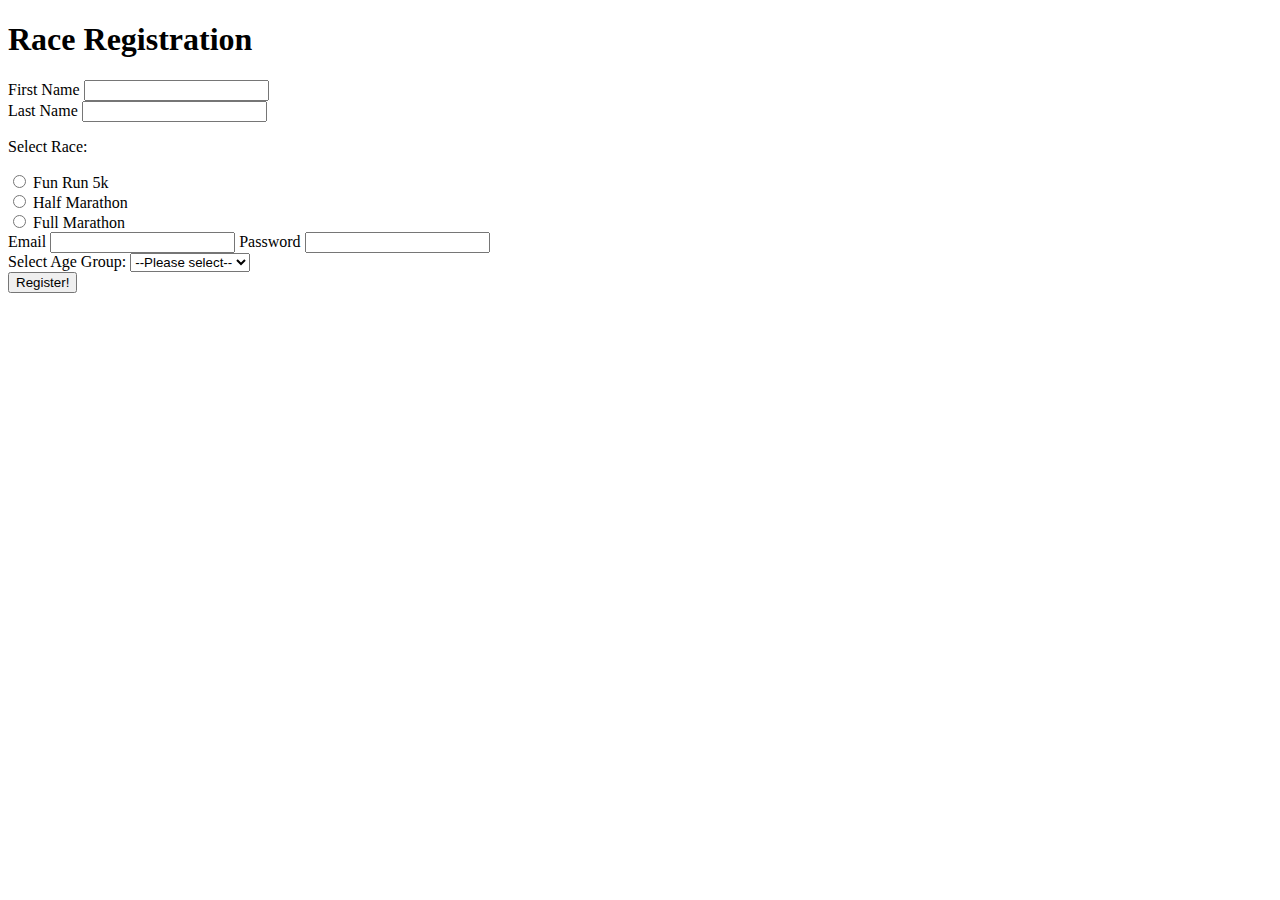
<file: Table/raceRegistration.html>
<!DOCTYPE html>
<html lang="en">

<head>
    <meta charset="UTF-8">
    <meta name="viewport" content="width=device-width, initial-scale=1.0">
    <title>Race</title>
</head>

<body>
    <h1>Race Registration</h1>
    <form action="/register">
        <div class="personal">
            <label for="firstname">First Name</label>
            <input type="text" name="firstname" id="firstname" required>
        </div>
        <div class="personal">
            <label for="lastname">Last Name</label>
            <input type="text" name="lastname" id="lastname" required>
        </div>
        <div class="selection">
            <p>Select Race:</p>
            <div>
                <input type="radio" name="register" id="fun" value="fun">
                <label for="fun">Fun Run 5k</label><br>
            </div>
            <div>
                <input type="radio" name="register" id="half" value="half">
                <label for="half">Half Marathon</label><br>
            </div>
            <div>
                <input type="radio" name="register" id="full">
                <label for="full">Full Marathon</label>
            </div>
        </div>
        <div class="contact">
            <label for="email">Email</label>
            <input type="email" name="email" id="email" required>
            <label for="password">Password</label>
            <input type="password" name="password" id="password" required>
        </div>
        <div class="dropdown">
            <label for="Age">Select Age Group:</label>
            <select name="Age" id="Age">
                <option value="">--Please select--</option>
                <option value="18">under 18</option>
                <option value="35">19 - 35</option>
                <option value="50">50+</option>
            </select>

        </div>
        <div class="cluk">
            <button>Register!</button>
        </div>
    </form>

</body>

</html>
</file>
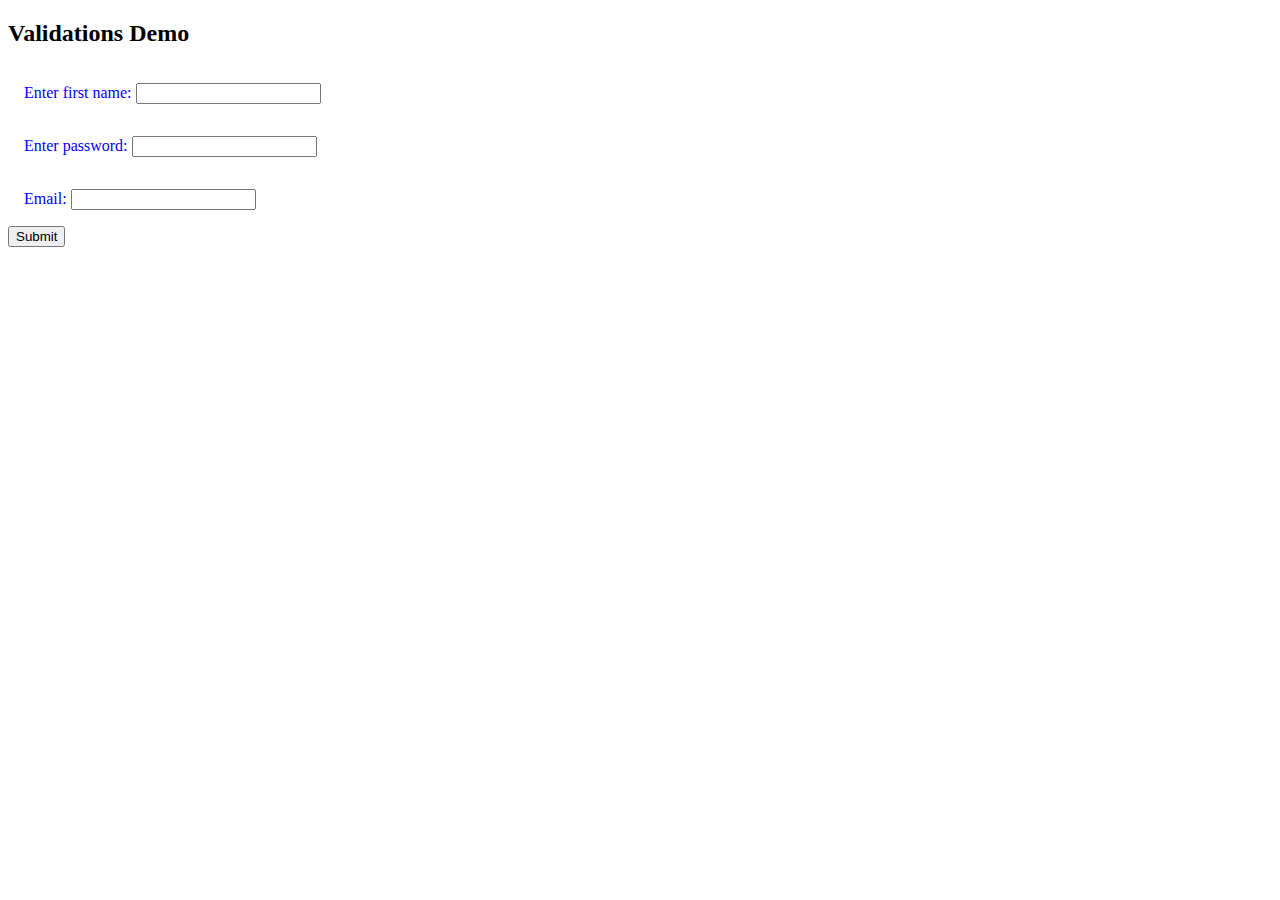
<file: Table/validation.html>
<!DOCTYPE html>
<html lang="en">

<head>
    <meta charset="UTF-8">
    <meta name="viewport" content="width=device-width, initial-scale=1.0">
    <link rel="stylesheet" href="style.css">
    <title>Validation Demo</title>
</head>

<body>
    <h2>Validations Demo</h2>
    <form action="/dummy">
        <div class="here">
            <label for="first">Enter first name:</label>
            <input type="text" name="first" id="first" required>
        </div>
        <div class="here">
            <label for="password">Enter password:</label>
            <input type="password" name="password" id="password" required minlength="4" maxlength="8">
        </div>
        <div class="here">
            <label for="email">Email:</label>
            <input type="email" required id="email">
        </div>
        <div>
            <button>Submit</button>
        </div>
    </form>

</body>

</html>
</file>
<file: Css/sheet.css>
body {
    background-color: #ededed;
}
h2 {
  color: blue;
}
h3,
h4 {
  color: red;
}
h5 {
    background-color: rgb(89, 158, 220);
}

button {
  background-color: magenta;
  color: tomato;
}

p {
  background-color: aquamarine;
}

ul {
  color: rgb(125, 100, 90)
}

li {
  background-color: #fdf
  
}
</file>
<file: Practice/style.css>
body {
  background-color: #f1faee;
}

button {
    font-size: 18px;
    background-color: #a8dadc;
}

h1, h2 {
    color: #1d3557;
}

#signup {
  background-color: #1d3557;
  color: #f1faee;
}

span {
    color: #457b8d;
}

.tag {
    background-color: #e63946;
    color: #f1faee;
    font-size: 14px;
}

.post a {
    color: #457b8d;
}

footer a {
    color: #e63946;
    font-family: 'Segoe UI', Tahoma, Geneva, Verdana, sans-serif;
    font-size: 18px;
    text-decoration: none;
    
}

h1 + p {
    background-color: #a8dadc;
    color: black;
}
</file>
<file: CssIntro/css/app.css>
h1 {
  text-align: center;
  font-weight: 700;
  text-decoration: #455677 underline wavy;
  letter-spacing: 14px;
  font-size: 25px;
  font-family: "Franklin Gothic Medium", "Arial Narrow", Arial, sans-serif;
  text-transform: uppercase;
}
p {
  text-align: left;
  line-height: 2;
}

a {
  text-decoration: none;
}

img {
  padding: 2px;
  margin: 5px;
}

img .cuttlefish {
  padding-right: 20em;
  background-color: red;
}
</file>
<file: Table/style.css>
boby {
  color: #34eecc;
}
.here {
  color: blue;
  padding: 1rem;
}
</file>
